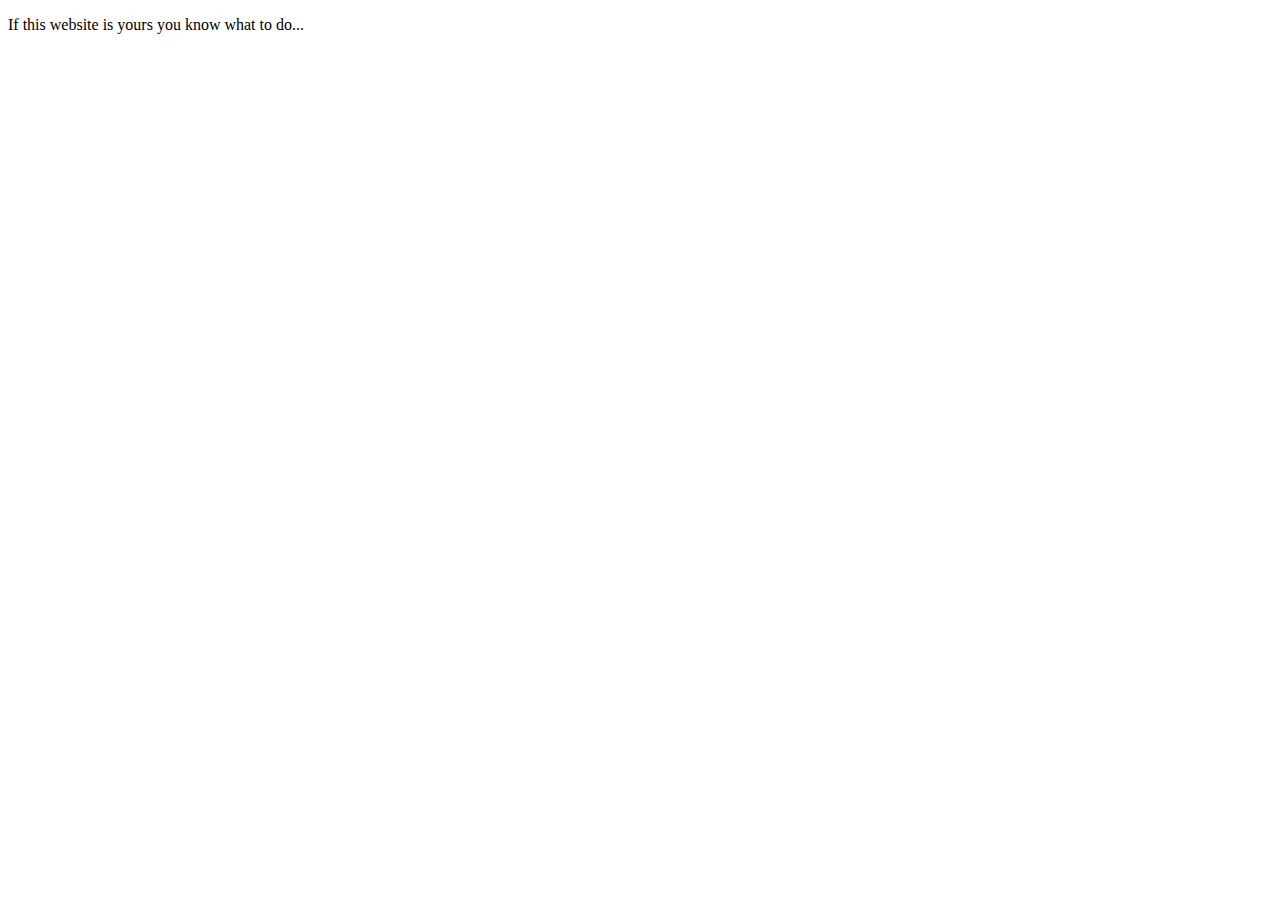
<file: index.html>
<!DOCTYPE html>
<html lang="en">
<head>
    <meta charset="UTF-8">
    <meta name="viewport" content="width=device-width, initial-scale=1.0">
    <meta http-equiv="X-UA-Compatible" content="ie=edge">
   
</head>
<body>
    <p>If this website is yours you know what to do...</p>
</body>
</html>
</file>
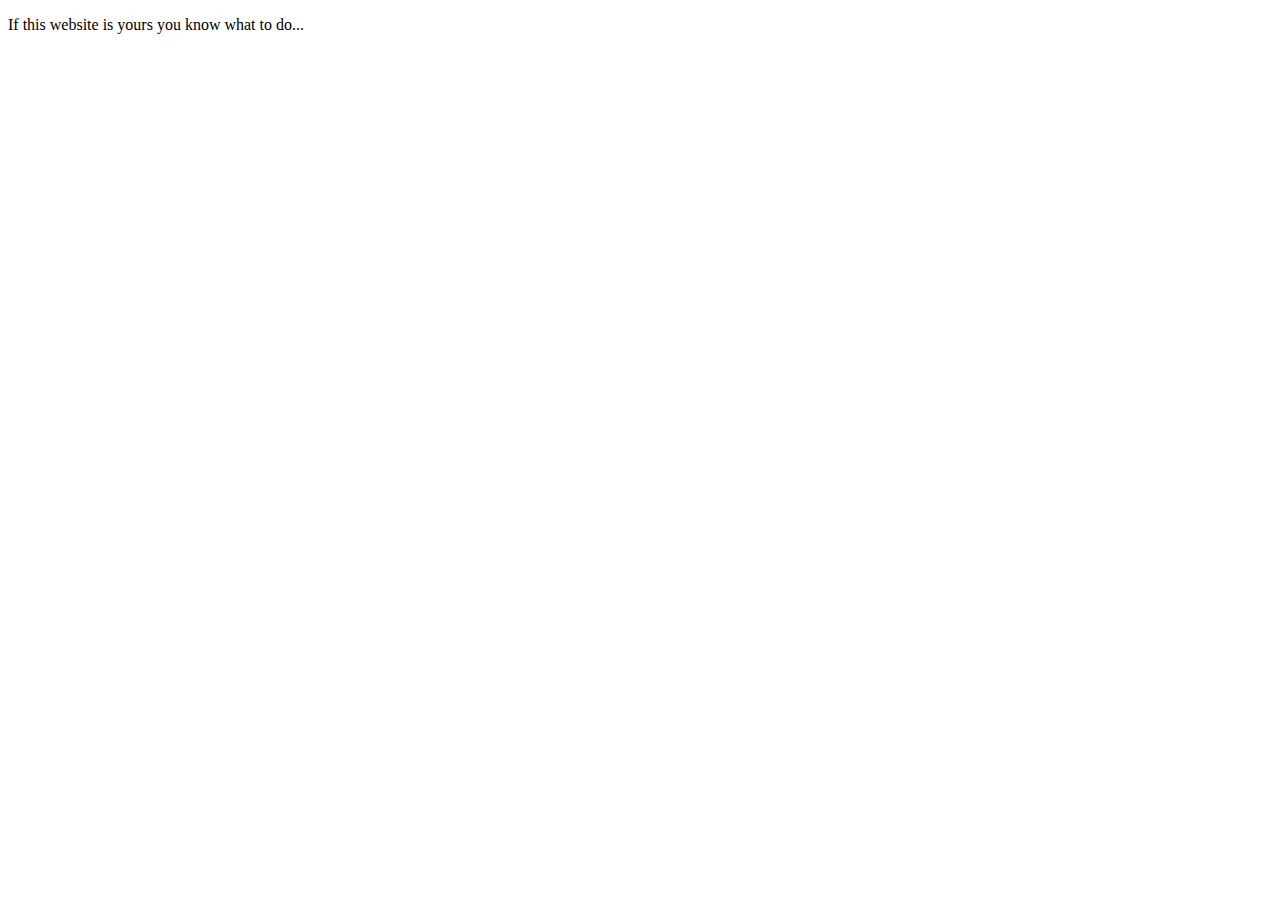
<file: js/index.html>
<!DOCTYPE html>
<html lang="en">
<head>
    <meta charset="UTF-8">
    <meta name="viewport" content="width=device-width, initial-scale=1.0">
    <meta http-equiv="X-UA-Compatible" content="ie=edge">
</head>
<body>
    <p>If this website is yours you know what to do...</p>
</body>
</html>
</file>
